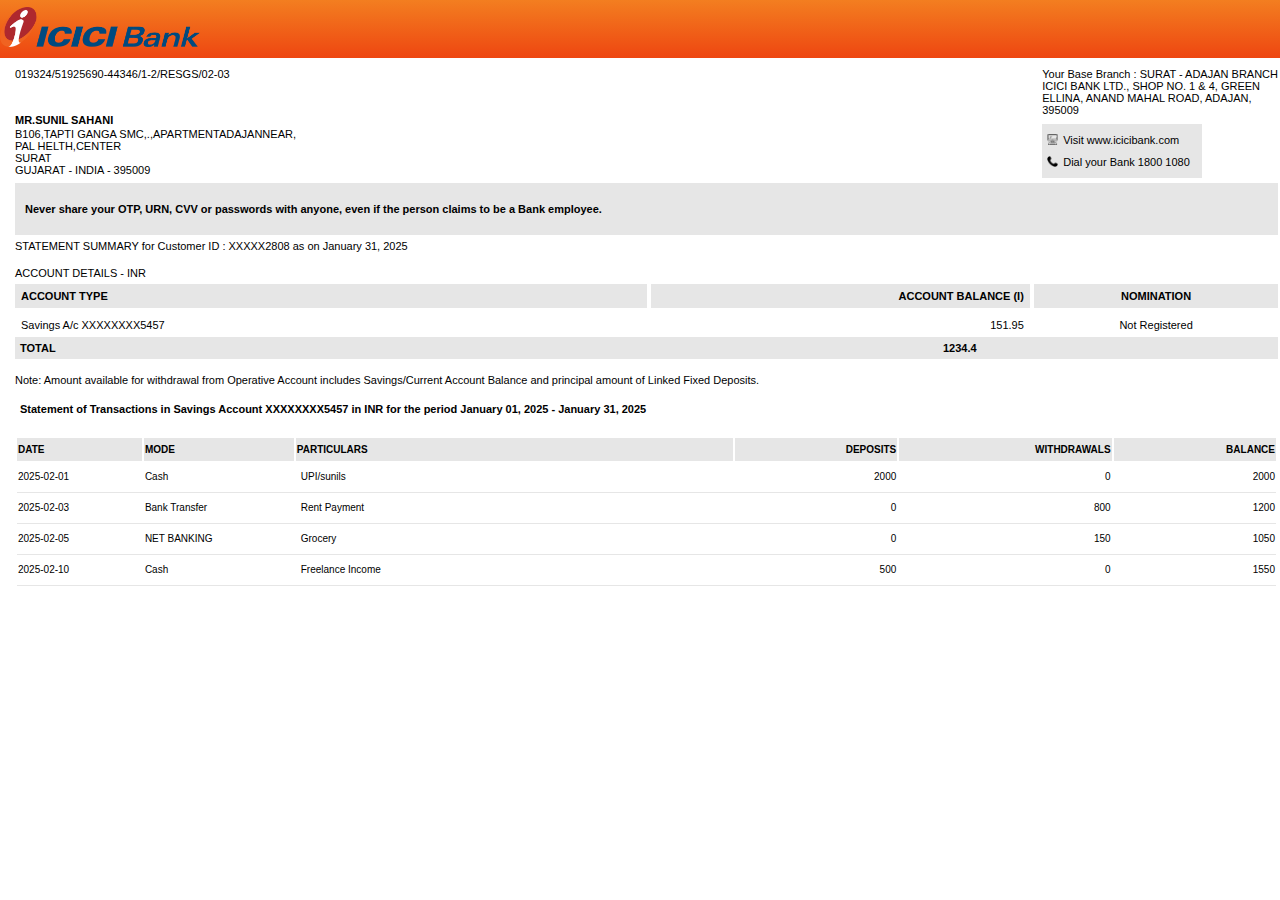
<file: index.html>
<!DOCTYPE html>
<html lang="en">

<head>
    <meta charset="UTF-8">
    <meta name="viewport" content="width=device-width, initial-scale=1.0">
    <title>Transaction Table</title>
    <link rel="stylesheet" href="./style.css">
    <link rel="stylesheet" href="./print.css">
</head>

<body>
    <header>
        <div class="main_header">
            <div class="logo">
                <img src="./assets/IBN_BIG.png" alt="">
            </div>
        </div>
    </header>
    <!-- sub-header -->
     <div class="main-content">
    <header>
        <div class="sub-header">
            <div class="sub-header-left">
                <div class="left-top">
                    <p>019324/51925690-44346/1-2/RESGS/02-03</p>
                </div>
                <div class="left-bottom">
                    <strong>MR.SUNIL SAHANI</strong>
                    <p>B106,TAPTI GANGA SMC,.,APARTMENTADAJANNEAR,</p>
                    <p>PAL HELTH,CENTER
                    </p>
                    <p>SURAT</p>
                    <p>GUJARAT - INDIA - 395009</p>
                </div>
            </div>
            <div class="sub-header-right">
                <div class="right-top">
                    <p>Your Base Branch : SURAT - ADAJAN BRANCH</p>
                    <p>ICICI BANK LTD., SHOP NO. 1 & 4, GREEN
                    </p>
                    <p>ELLINA, ANAND MAHAL ROAD, ADAJAN,
                    </p>
                    <p>395009
                    </p>
                </div>
                <div class="right-bottom">
                    <div class="right-visit">
                        <img src="./assets/computer (1).png" alt="alt">
                        <p class="visit-img">Visit www.icicibank.com</p>
                    </div>
                    <div class="right-call">
                        <img src="./assets/phone.png" alt="alt">
                        <p class="call-bank">Dial your Bank 1800 1080</p>
                    </div>
                </div>
            </div>
        </div>

        <div class="naver-share">
            <p>Never share your OTP, URN, CVV or passwords with anyone, even if the person claims to be a Bank employee.</p>
        </div>
        <div class="statemet-summery">
            <p>STATEMENT SUMMARY for Customer ID : XXXXX2808 as on January 31, 2025</p>
            <p class="ac-details">ACCOUNT DETAILS - INR
            </p>
        </div>
       <div class="summary">
        <div class="ac-summery">
            <div class="account-type"><p>ACCOUNT TYPE</p></div>
            <div class="account-balance">  <p>ACCOUNT BALANCE (I)</p> </div>
            <div class="nomonation"><p>NOMINATION</p></div>
        </div>
        <div class="ac-summery ac-summery-report">
            <div class="account-type"><p>Savings A/c XXXXXXXX5457</p></div>
            <div class="account-balance">  <p>151.95 </p> </div>
            <div class="nomonation"><p>Not Registered</p></div>
        </div>
       </div>
        <!-- total -->
         <div class="total-area">
            <div class="total-head">
                <p>TOTAL</p>
            </div>
            <div class="total-ammount">
                <p>1234.4   </p>
            </div>
         </div>
         <!-- note -->
          <div class="note-area">
            <p>Note: Amount available for withdrawal from Operative Account includes Savings/Current Account Balance and principal amount of Linked Fixed Deposits.</p>
          </div>
          <!-- statement -->
           <div class="statement">
            <strong>Statement of Transactions in Savings Account XXXXXXXX5457 in INR for the period January 01, 2025 - January 31, 2025
            </strong>
           </div>
    </header>
    
   <!-- data table -->
    <div class="data-area">
        <table class="header-table">
            <thead class="head-main">
             
                    <tr class="table-header table-heade">
                        <th class="table-date">DATE</th>
                        <th class="table-modes">MODE</th>
                        <th class="table-particulars">PARTICULARS</th>
                        <th class="table-deposits">DEPOSITS</th>
                        <th class="table-withdrawals">WITHDRAWALS</th>
                        <th class="table-balance">BALANCE</th>
                    </tr>
            </thead>
            <tbody id="table-body">
            </tbody>    
        </table>
            <!-- <div class="table-head">
                <ul class="ul-header">
                    <li class="table-date">DATE</li>
                    <li class="table-modes">MODE</li>
                    <li class="table-particulars">PARTICULARS</li>
                    <li class="table-deposits">DEPOSITS</li>
                    <li class="table-withdrawals">WITHDRAWALS</li>
                    <li class="table-balance">BALANCE</li>
                  
                </ul>
            </div> -->
            <!-- <table>
            <tbody id="table-body">
            </tbody></table> -->
     
    </div>
</div>
    <script>
        const transactions = [
        {
  "date": "2025-02-01",
  "mode": "Cash",
  "particulars": "UPI/sunils ",
  "deposits": 2000,
  "withdrawals": 0,
  "balance": 2000
}
,
            { date: "2025-02-03", mode: "Bank Transfer", particulars: "Rent Payment", deposits: 0, withdrawals: 800, balance: 1200 },
            { date: "2025-02-05", mode: "NET BANKING", particulars: "Grocery", deposits: 0, withdrawals: 150, balance: 1050 },
            { date: "2025-02-10", mode: "Cash", particulars: "Freelance Income", deposits: 500, withdrawals: 0, balance: 1550 }
        ];

        function loadTableData() {
            const tableBody = document.getElementById("table-body");
            transactions.forEach(tran => {
                let row = `<tr class="table-heade-content">
                    <td class="table-date">${tran.date}</td>
                    <td class="table-modes">${tran.mode}</td>
                    <td class="table-particulars">${tran.particulars}</td>
                    <td class="table-deposits">${tran.deposits}</td>
                    <td class="table-withdrawals">${tran.withdrawals}</td>
                    <td class="table-balance">${tran.balance}</td>
                </tr> <div class="line"></div>`
                ;
                tableBody.innerHTML += row;
            });
        }

        window.onload = loadTableData;
    </script>
</body>

</html>
</file>
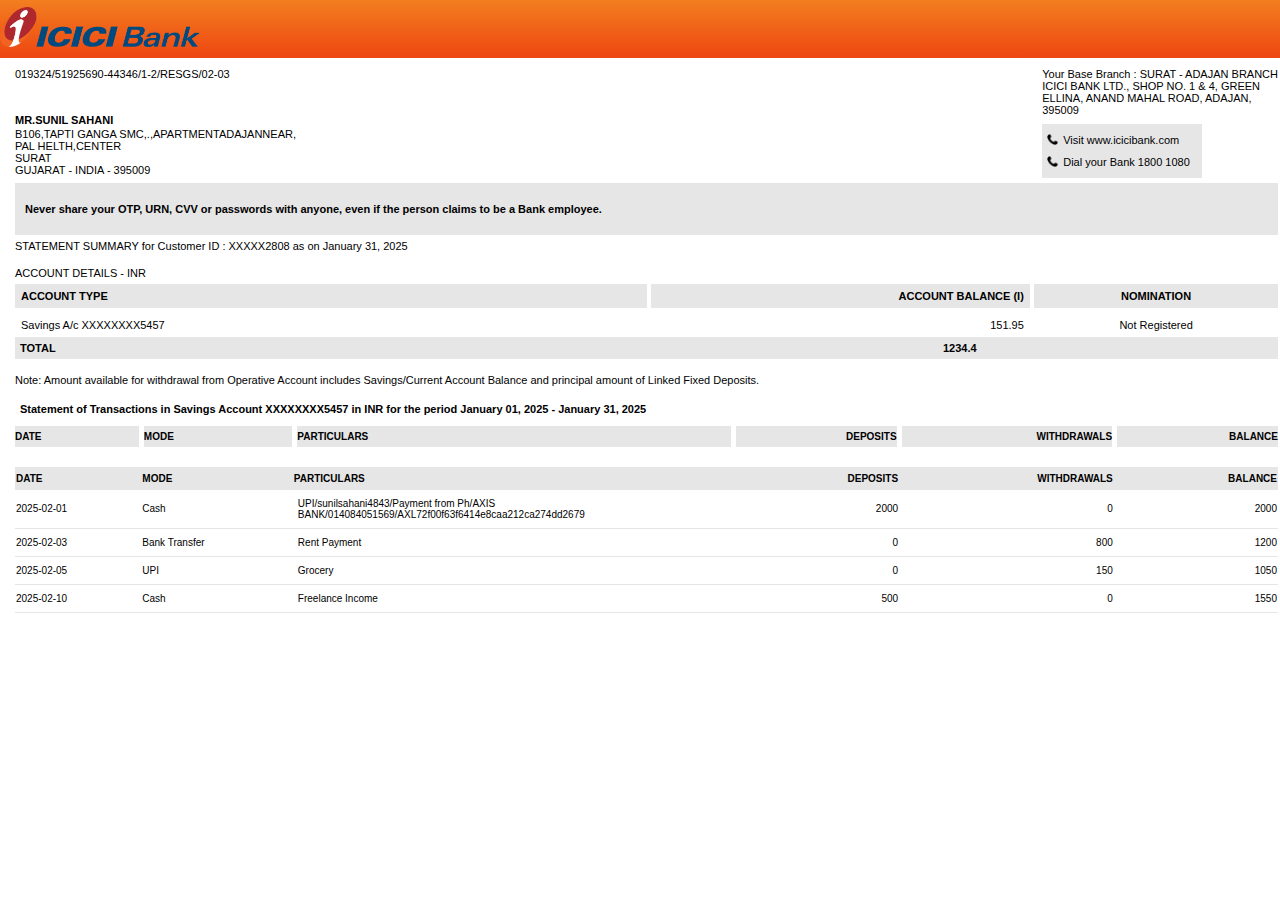
<file: page.html>
<!DOCTYPE html>
<html lang="en">

<head>
    <meta charset="UTF-8">
    <meta name="viewport" content="width=device-width, initial-scale=1.0">
    <title>Transaction Table</title>
    <link rel="stylesheet" href="./style.css">
</head>

<body>
    <header>
        <div class="main_header">
            <div class="logo">
                <img src="./assets/IBN_BIG.png" alt="">
            </div>
        </div>
    </header>
    <!-- sub-header -->
     <div class="main-content">
    <header>
        <div class="sub-header">
            <div class="sub-header-left">
                <div class="left-top">
                    <p>019324/51925690-44346/1-2/RESGS/02-03</p>
                </div>
                <div class="left-bottom">
                    <strong>MR.SUNIL SAHANI</strong>
                    <p>B106,TAPTI GANGA SMC,.,APARTMENTADAJANNEAR,</p>
                    <p>PAL HELTH,CENTER
                    </p>
                    <p>SURAT</p>
                    <p>GUJARAT - INDIA - 395009</p>
                </div>
            </div>
            <div class="sub-header-right">
                <div class="right-top">
                    <p>Your Base Branch : SURAT - ADAJAN BRANCH</p>
                    <p>ICICI BANK LTD., SHOP NO. 1 & 4, GREEN
                    </p>
                    <p>ELLINA, ANAND MAHAL ROAD, ADAJAN,
                    </p>
                    <p>395009
                    </p>
                </div>
                <div class="right-bottom">
                    <div class="right-visit">
                        <img src="./assets/phone.png" alt="alt">
                        <p class="visit-img">Visit www.icicibank.com</p>
                    </div>
                    <div class="right-call">
                        <img src="./assets/phone.png" alt="alt">
                        <p class="call-bank">Dial your Bank 1800 1080</p>
                    </div>
                </div>
            </div>
        </div>

        <div class="naver-share">
            <p>Never share your OTP, URN, CVV or passwords with anyone, even if the person claims to be a Bank employee.</p>
        </div>
        <div class="statemet-summery">
            <p>STATEMENT SUMMARY for Customer ID : XXXXX2808 as on January 31, 2025</p>
            <p class="ac-details">ACCOUNT DETAILS - INR
            </p>
        </div>
        <div class="ac-summery">
            <div class="account-type"><p>ACCOUNT TYPE</p></div>
            <div class="account-balance">  <p>ACCOUNT BALANCE (I)</p> </div>
            <div class="nomonation"><p>NOMINATION</p></div>
        </div>
        <div class="ac-summery ac-summery-report">
            <div class="account-type"><p>Savings A/c XXXXXXXX5457</p></div>
            <div class="account-balance">  <p>151.95 </p> </div>
            <div class="nomonation"><p>Not Registered</p></div>
        </div>
        <!-- total -->
         <div class="total-area">
            <div class="total-head">
                <p>TOTAL</p>
            </div>
            <div class="total-ammount">
                <p>1234.4   </p>
            </div>
         </div>
         <!-- note -->
          <div class="note-area">
            <p>Note: Amount available for withdrawal from Operative Account includes Savings/Current Account Balance and principal amount of Linked Fixed Deposits.</p>
          </div>
          <!-- statement -->
           <div class="statement">
            <strong>Statement of Transactions in Savings Account XXXXXXXX5457 in INR for the period January 01, 2025 - January 31, 2025
            </strong>
           </div>
    </header>
    
   <!-- data table -->
    <div class="data-area">
        <table>
            <thead class="head-main">
             
                    <tr class="table-header table-heade">
                        <th class="table-date">DATE</th>
                        <th class="table-modes">MODE</th>
                        <th class="table-particulars">PARTICULARS</th>
                        <th class="table-deposits">DEPOSITS</th>
                        <th class="table-withdrawals">WITHDRAWALS</th>
                        <th class="table-balance">BALANCE</th>
                    </tr>
            </thead>
            <div class="table-head">
                <ul class="ul-header">
                    <li class="table-date">DATE</li>
                    <li class="table-modes">MODE</li>
                    <li class="table-particulars">PARTICULARS</li>
                    <li class="table-deposits">DEPOSITS</li>
                    <li class="table-withdrawals">WITHDRAWALS</li>
                    <li class="table-balance">BALANCE</li>
                  
                </ul>
            </div>
            <tbody id="table-body">
            </tbody>
        </table>
    </div>
</div>
    <script>
        const transactions = [
        {
  "date": "2025-02-01",
  "mode": "Cash",
  "particulars": "UPI/sunilsahani4843/Payment from Ph/AXIS BANK/014084051569/AXL72f00f63f6414e8caa212ca274dd2679",
  "deposits": 2000,
  "withdrawals": 0,
  "balance": 2000
}
,
            { date: "2025-02-03", mode: "Bank Transfer", particulars: "Rent Payment", deposits: 0, withdrawals: 800, balance: 1200 },
            { date: "2025-02-05", mode: "UPI", particulars: "Grocery", deposits: 0, withdrawals: 150, balance: 1050 },
            { date: "2025-02-10", mode: "Cash", particulars: "Freelance Income", deposits: 500, withdrawals: 0, balance: 1550 }
        ];

        function loadTableData() {
            const tableBody = document.getElementById("table-body");
            transactions.forEach(tran => {
                let row = `<tr class="table-heade-content">
                    <td class="table-date">${tran.date}</td>
                    <td class="table-modes">${tran.mode}</td>
                    <td class="table-particulars">${tran.particulars}</td>
                    <td class="table-deposits">${tran.deposits}</td>
                    <td class="table-withdrawals">${tran.withdrawals}</td>
                    <td class="table-balance">${tran.balance}</td>
                </tr>`;
                tableBody.innerHTML += row;
            });
        }

        window.onload = loadTableData;
    </script>
</body>

</html>
</file>
<file: style.css>
body {
    font-family: Arial, sans-serif;
 
}

* {
    margin: 0;
    padding: 0;
}

table {
    width: 100%;
    border-collapse: collapse;
    margin-top: 20px;
}

th,
td {
    
    padding: 6px 1px;
   
}
 .header-table {
    border-collapse: separate;
    /* border-spacing: 10px;   */
} 
 
.table-heade th {
    background-color: #e6e6e6;
}
.table-heade-content{
    border-bottom: 1px solid #e6e6e6;
}

.main_header {
    background: linear-gradient(180deg, #f37e20 0, #ee4611 100%);
    padding: 7px 0;
}

.logo img {
    width: 100%;
    height: 100%;
}

.logo {
    width: 200px;
}

.sub-header {
    display: flex;
    justify-content: space-between;
    margin-top: 10px;
}

.naver-share {
    background: #e6e6e6;
    padding: 20px 10px;
    margin-top: 5px;
}

.main-content {
   
    padding-left: 15px;
    padding-right: 2px;
}

p {
    font-size: 11px;
}

.naver-share p {
    font-weight: 600;
}

.left-bottom strong {
    font-size: 11px;
}
.statement strong{
    font-size: 11px;
}
.left-bottom {
    margin-top: 30px;
}

.right-call,
.right-visit {
    display: flex;
    align-items: center;
    column-gap: 5px;
}

.right-call img,
.right-visit img {
    width: 11px;
}

.right-bottom {
    background-color: #e6e6e6;
    padding: 10px 5px;
    width: 150px;
    display: flex;
    flex-direction: column;
    row-gap: 10px;
    margin-top: 8px;
}

.statemet-summery {
    margin-top: 5px;
}

.statemet-summery .ac-details {
    margin-top: 15px;
}

.ac-summery>div {
    background-color: #e6e6e6;
    padding: 6px;
    font-weight: 600;
}

.ac-summery {
    display: grid
    ;
        grid-template-columns: 50% 30% 19.3%;
        column-gap: .35%;
        margin-top: 5px;
   
}.account-balance {
    text-align: end;
}.nomonation {
    text-align: center;
}.ac-summery-report>div {
    background-color: transparent;
    padding: 6px;
    font-weight: 500;
}.total-area {
    display: flex
;
    background-color: #e6e6e6;
    padding: 5px;
    font-weight: 600;
    justify-content: space-between;
}.total-area>div {
    width: 50%;
}.total-ammount{
    text-align: center;
}.note-area {
    margin: 15px 0;
}

.statement {
    font-size: 13px;
    margin-left: 5px;
}td.table-date,td.table-mode,td.table-modes {
    text-align: start !important;
}   
td.table-deposits,td.table-withdrawals,td.table-withdrawals {
    text-align: end;
}
td.table-balance {
    text-align: end;
}
 
tbody#table-body {
    font-size: 10px;
}
ul{
    list-style: none;
}
.ul-header{
    display: flex;
 
    column-gap: 5px;
}
.ul-header li{
    background-color:#e6e6e6;
}.table-head {
    width: 100%;
    margin: auto;
    margin-top: 10px;
}   
li.table-date{
 
    padding: 7px;
}
 
ul.ul-header li {
    padding: 5px 0;
    font-weight: 600;
    font-size:10px;
}
/* thead.head-main{
    display: none;
} */
 
td.table-particulars{
  
    padding: 8px 5px;
}
tr.table-header.table-heade{
    padding: 5px 0;
    font-weight: 600;
    font-size: 10px;
}

/* width */
.table-date {
   
    width: 10%;
    text-align: left;
}.table-modes {
 
    width: 12%;
    text-align: left;
}
.table-balance,.table-deposits {
 
    width: 13%;
    text-align: right;
}
.table-withdrawals {
  
    width: 17%;
    text-align: right;
}
.table-particulars {
   
    width: 35%;
    text-align: left;
}
.line{
    position: absolute;
    border-top: 1px solid #e6e6e6;
    width: 100%;
}
tbody#table-body{
    position: relative;
}
</file>
<file: print.css>
@media print {
    body{
      
    }
   
}
@media (max-width:600px) {
    
    
    body {
        font-family: Arial, sans-serif;
     
    }
    
    * {
        margin: 0;
        padding: 0;
    }
    
    table {
        width: 100%;
        border-collapse: collapse;
        margin-top: 20px;
    }
    
    th,
    td {
        
        padding: 6px 1px;
       
    }
     .header-table {
        border-collapse: separate;
        /* border-spacing: 10px;   */
    } 
     
    .table-heade th {
        background-color: #e6e6e6;
    }
    .table-heade-content{
        border-bottom: 1px solid #e6e6e6;
    }
    
    .main_header {
        background: linear-gradient(180deg, #f37e20 0, #ee4611 100%);
        padding: 7px 0;
    }
    
    .logo img {
        width: 100%;
        height: 100%;
    }
    
    .logo {
        width: 200px;
    }
    
    .sub-header {
        display: flex;
        justify-content: space-between;
        margin-top: 10px;
    }
    
    .naver-share {
        background: #e6e6e6;
        padding: 20px 10px;
        margin-top: 5px;
    }
    
    .main-content {
       
        padding-left: 15px;
        padding-right: 2px;
    }
    
    p {
        font-size: 11px;
    }
    
    .naver-share p {
        font-weight: 600;
    }
    
    .left-bottom strong {
        font-size: 11px;
    }
    .statement strong{
        font-size: 11px;
    }
    .left-bottom {
        margin-top: 30px;
    }
    
    .right-call,
    .right-visit {
        display: flex;
        align-items: center;
        column-gap: 5px;
    }
    
    .right-call img,
    .right-visit img {
        width: 11px;
    }
    
    .right-bottom {
        background-color: #e6e6e6;
        padding: 10px 5px;
        width: 150px;
        display: flex;
        flex-direction: column;
        row-gap: 10px;
        margin-top: 8px;
    }
    
    .statemet-summery {
        margin-top: 5px;
    }
    
    .statemet-summery .ac-details {
        margin-top: 15px;
    }
    
    .ac-summery>div {
        background-color: #e6e6e6;
        padding: 6px;
        font-weight: 600;
    }
    
    .ac-summery {
        display: grid
        ;
            grid-template-columns: 50% 30% 19.3%;
            column-gap: .35%;
            margin-top: 5px;
       
    }.account-balance {
        text-align: end;
    }.nomonation {
        text-align: center;
    }.ac-summery-report>div {
        background-color: transparent;
        padding: 6px;
        font-weight: 500;
    }.total-area {
        display: flex
    ;
        background-color: #e6e6e6;
        padding: 5px;
        font-weight: 600;
        justify-content: space-between;
    }.total-area>div {
        width: 50%;
    }.total-ammount{
        text-align: center;
    }.note-area {
        margin: 15px 0;
    }
    
    .statement {
        font-size: 13px;
        margin-left: 5px;
    }td.table-date,td.table-mode,td.table-modes {
        text-align: start !important;
    }   
    td.table-deposits,td.table-withdrawals,td.table-withdrawals {
        text-align: end;
    }
    td.table-balance {
        text-align: end;
    }
     
    tbody#table-body {
        font-size: 10px;
    }
    ul{
        list-style: none;
    }
    .ul-header{
        display: flex;
     
        column-gap: 5px;
    }
    .ul-header li{
        background-color:#e6e6e6;
    }.table-head {
        width: 100%;
        margin: auto;
        margin-top: 10px;
    }   
    li.table-date{
     
        padding: 7px;
    }
     
    ul.ul-header li {
        padding: 5px 0;
        font-weight: 600;
        font-size:10px;
    }
    /* thead.head-main{
        display: none;
    } */
     
    td.table-particulars{
      
        padding: 8px 5px;
    }
    tr.table-header.table-heade{
        padding: 5px 0;
        font-weight: 600;
        font-size: 10px;
    }
    .data-area {
        width: 100%;
        overflow-x: auto; /* Enables horizontal scroll */
      }
    
      table {
        width: 100%;
        border-collapse: collapse;
        min-width: 600px; /* Ensures table is wider than screen */
      }
     
      th, td {
     
        padding: 10px;
        text-align: left;
      }
    /* width */
    .table-date {
       
        width: 10%;
        text-align: left;
    }.table-modes {
     
        width: 12%;
        text-align: left;
    }
    .table-balance,.table-deposits {
     
        width: 13%;
        text-align: right;
    }
    .table-withdrawals {
      
        width: 17%;
        text-align: right;
    }
    .table-particulars {
       
        width: 35%;
        text-align: left;
    }
    
}
</file>
